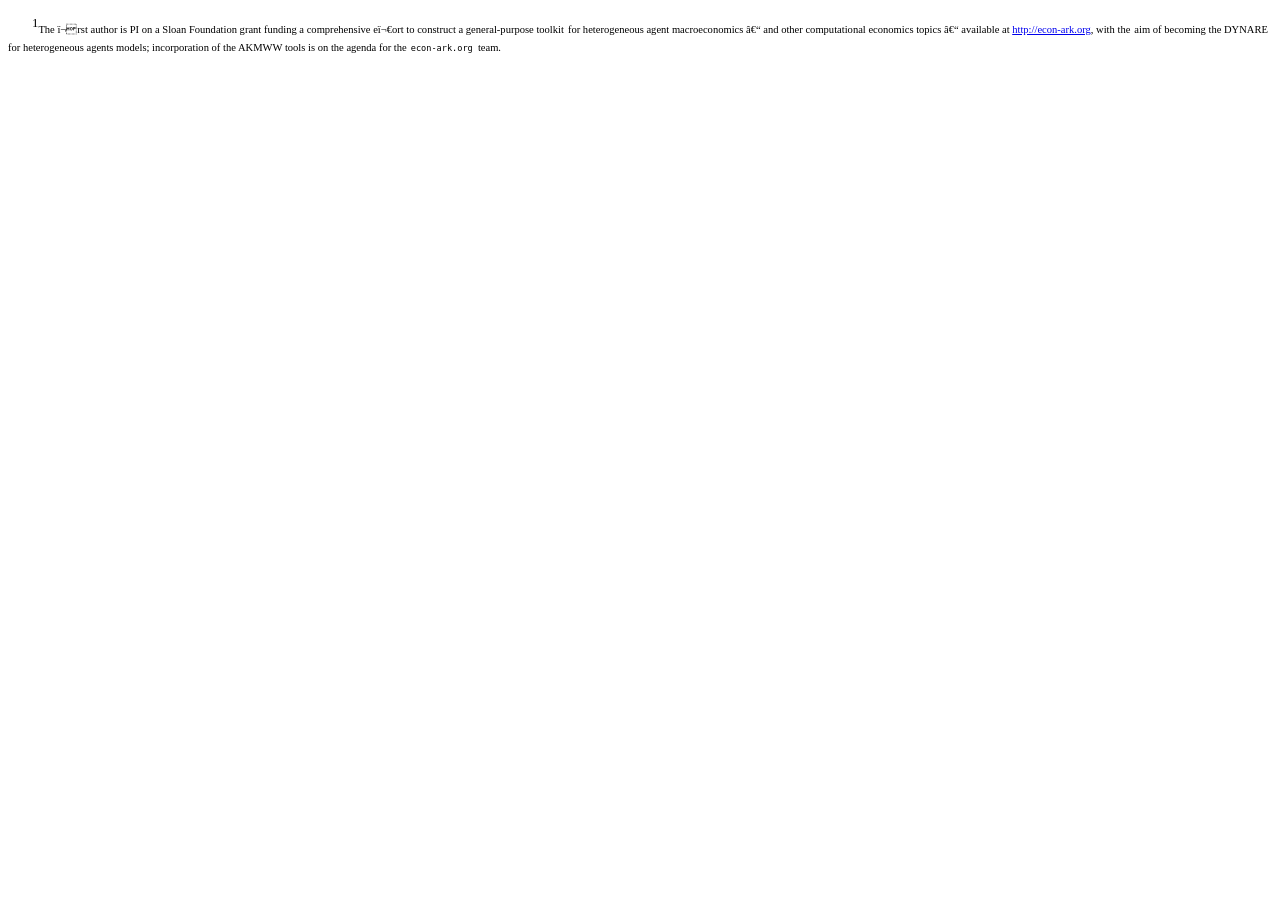
<file: Discuss/2017-04-NBER-Macro-Annual/akmwwInequality/akmwwInequality2.html>
<!DOCTYPE html> 
<html lang="en" xml:lang="en" > 
<head><title></title> 
<meta  charset=""utf-8"" /> 
<meta name="generator" content="TeX4ht (http://www.tug.org/tex4ht/)" /> 
<meta name="viewport" content="width=device-width,initial-scale=1" /> 
<link rel="stylesheet" type="text/css" href="akmwwInequality.css" /> 
<meta name="src" content="akmwwInequality.tex"> 
</head><body 
>
      <div class="footnote-text">
 <!--l. 55--><p class="indent" >     <span class="footnote-mark"><a 
 id="fn1x0">       <sup class="textsuperscript">1</sup></a></span><span 
class="ecrm-0800">The ﬁrst author is PI on a Sloan Foundation grant funding a comprehensive eﬀort to construct a general-purpose toolkit</span>
 <span 
class="ecrm-0800">for heterogeneous agent macroeconomics – and other computational economics topics – available at </span><a 
href="econ-ark.org" ><span 
class="ecrm-0800">http://econ-ark.org</span></a><span 
class="ecrm-0800">, with the</span>
 <span 
class="ecrm-0800">aim of becoming the DYNARE for heterogeneous agents models; incorporation of the AKMWW tools is on the agenda for the</span>
 <span 
class="ectt-0800">econ-ark.org </span><span 
class="ecrm-0800">team.</span></div>
     
</body> 
</html>
</file>
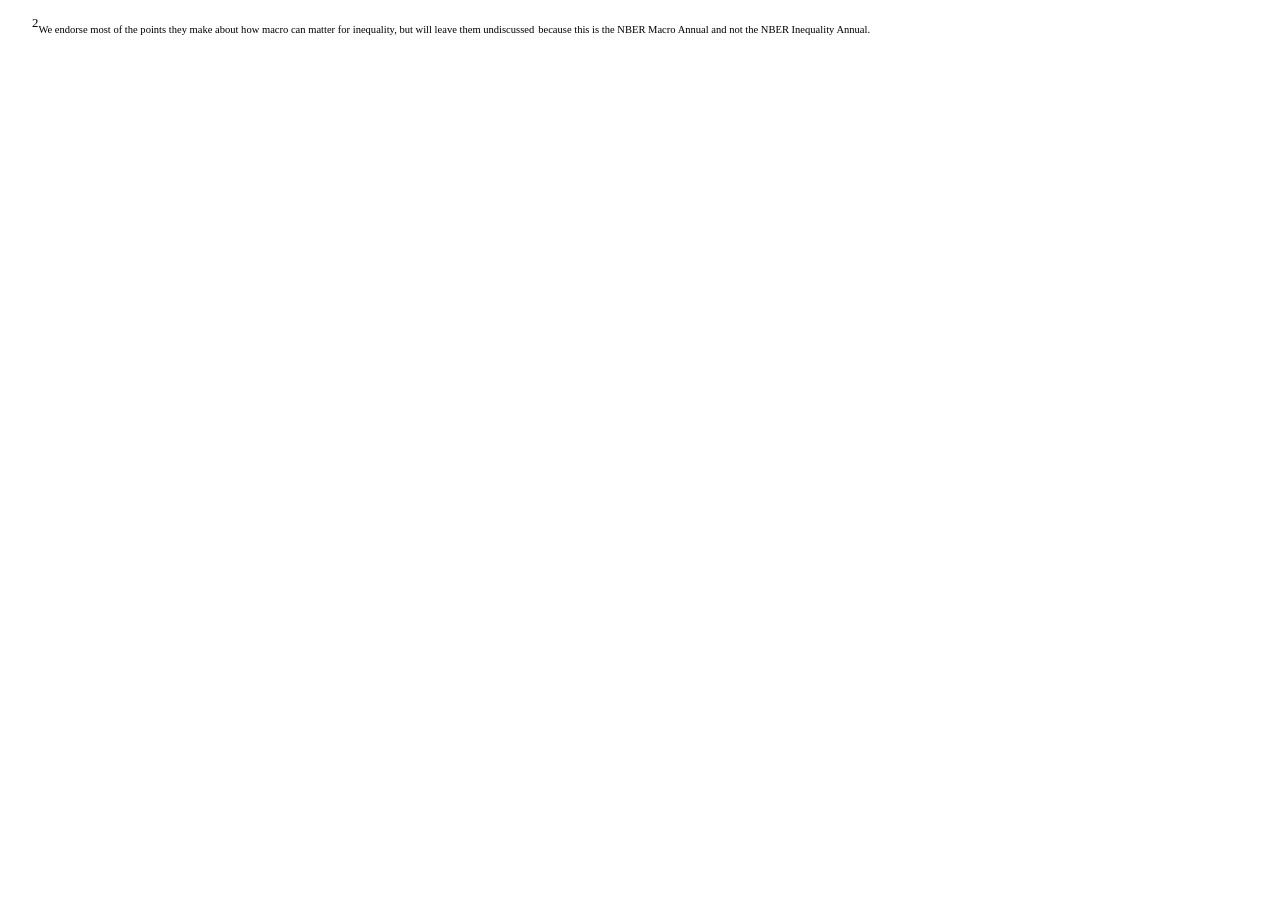
<file: Discuss/2017-04-NBER-Macro-Annual/akmwwInequality/akmwwInequality3.html>
<!DOCTYPE html> 
<html lang="en" xml:lang="en" > 
<head><title></title> 
<meta  charset=""utf-8"" /> 
<meta name="generator" content="TeX4ht (http://www.tug.org/tex4ht/)" /> 
<meta name="viewport" content="width=device-width,initial-scale=1" /> 
<link rel="stylesheet" type="text/css" href="akmwwInequality.css" /> 
<meta name="src" content="akmwwInequality.tex"> 
</head><body 
>
      <div class="footnote-text">
 <!--l. 58--><p class="indent" >     <span class="footnote-mark"><a 
 id="fn2x0">       <sup class="textsuperscript">2</sup></a></span><span 
class="ecrm-0800">We endorse most of the points they make about how macro can matter for inequality, but will leave them undiscussed</span>
 <span 
class="ecrm-0800">because this is the NBER Macro Annual and not the NBER Inequality Annual.</span></div>
     
</body> 
</html>
</file>
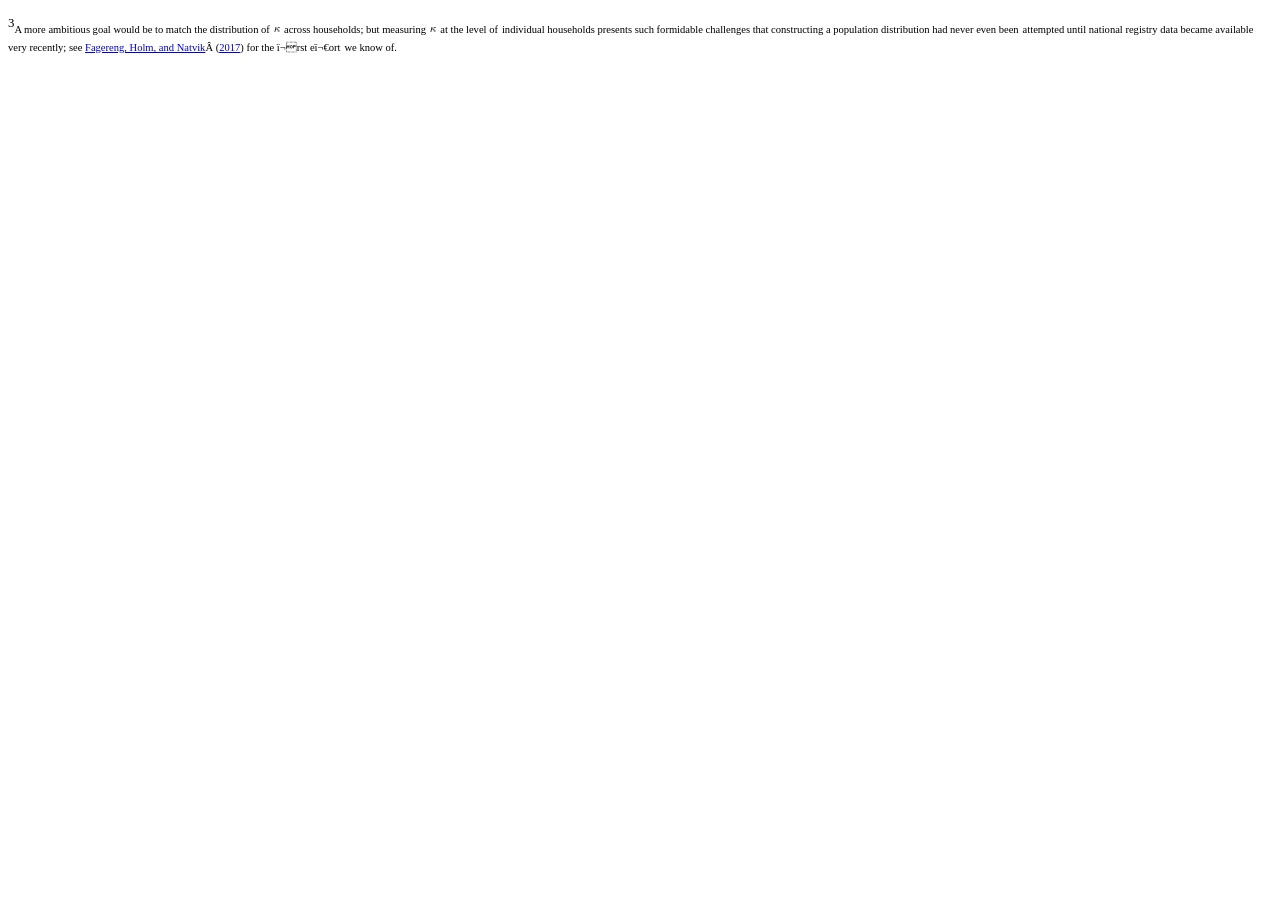
<file: Discuss/2017-04-NBER-Macro-Annual/akmwwInequality/akmwwInequality4.html>
<!DOCTYPE html> 
<html lang="en" xml:lang="en" > 
<head><title></title> 
<meta  charset=""utf-8"" /> 
<meta name="generator" content="TeX4ht (http://www.tug.org/tex4ht/)" /> 
<meta name="viewport" content="width=device-width,initial-scale=1" /> 
<link rel="stylesheet" type="text/css" href="akmwwInequality.css" /> 
<meta name="src" content="akmwwInequality.tex"> 
</head><body 
>
 <div class="footnote-text">
 <!--l. 80--><p class="noindent" ><span class="footnote-mark"><a 
 id="fn3x0">       <sup class="textsuperscript">3</sup></a></span><span 
class="ecrm-0800">A more ambitious goal would be to match the distribution of</span> <img 
src="akmwwInequality14x.svg" alt="κ  " class="math";align="absmiddle"> <span 
class="ecrm-0800">across households; but measuring</span> <img 
src="akmwwInequality15x.svg" alt="κ  " class="math";align="absmiddle"> <span 
class="ecrm-0800">at the level of</span>
 <span 
class="ecrm-0800">individual households presents such formidable challenges that constructing a population distribution had never even been</span>
 <span 
class="ecrm-0800">attempted until national registry data became available very recently; see </span><a 
href="akmwwInequality.html#XfhnMPC"><span 
class="ecrm-0800">Fagereng, Holm, and Natvik</span></a><span 
class="ecrm-0800"> (</span><a 
href="akmwwInequality.html#XfhnMPC"><span 
class="ecrm-0800">2017</span></a><span 
class="ecrm-0800">) for the ﬁrst eﬀort</span>
 <span 
class="ecrm-0800">we know of.</span></div> 
</body> 
</html>
</file>
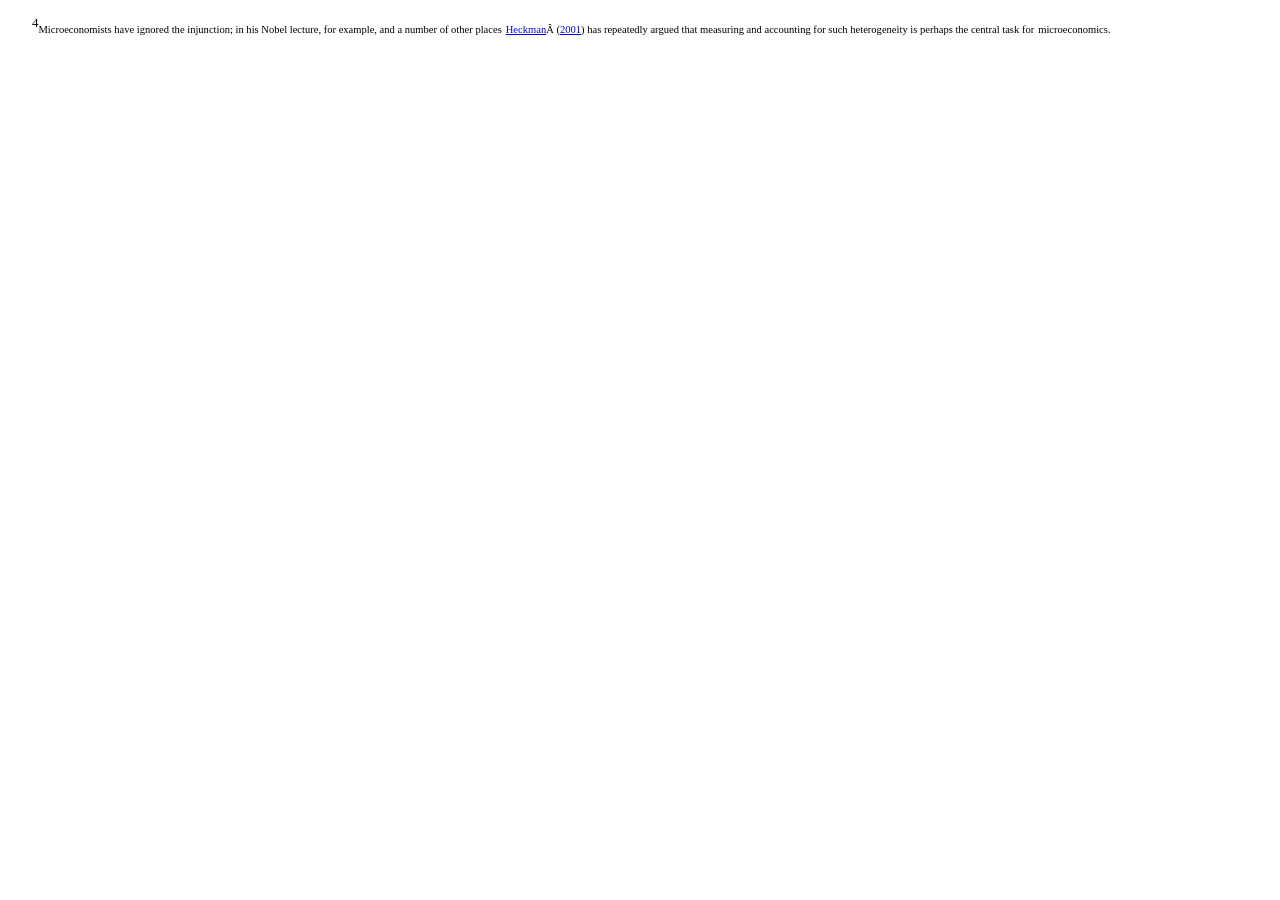
<file: Discuss/2017-04-NBER-Macro-Annual/akmwwInequality/akmwwInequality5.html>
<!DOCTYPE html> 
<html lang="en" xml:lang="en" > 
<head><title></title> 
<meta  charset=""utf-8"" /> 
<meta name="generator" content="TeX4ht (http://www.tug.org/tex4ht/)" /> 
<meta name="viewport" content="width=device-width,initial-scale=1" /> 
<link rel="stylesheet" type="text/css" href="akmwwInequality.css" /> 
<meta name="src" content="akmwwInequality.tex"> 
</head><body 
>
      <div class="footnote-text">
 <!--l. 86--><p class="indent" >     <span class="footnote-mark"><a 
 id="fn4x0">       <sup class="textsuperscript">4</sup></a></span><span 
class="ecrm-0800">Microeconomists have ignored the injunction; in his Nobel lecture, for example, and a number of other places</span>
 <a 
href="akmwwInequality.html#XHeckmanNobel"><span 
class="ecrm-0800">Heckman</span></a><span 
class="ecrm-0800"> (</span><a 
href="akmwwInequality.html#XHeckmanNobel"><span 
class="ecrm-0800">2001</span></a><span 
class="ecrm-0800">) has repeatedly argued that measuring and accounting for such heterogeneity is perhaps the central task for</span>
 <span 
class="ecrm-0800">microeconomics.</span></div>
     
</body> 
</html>
</file>
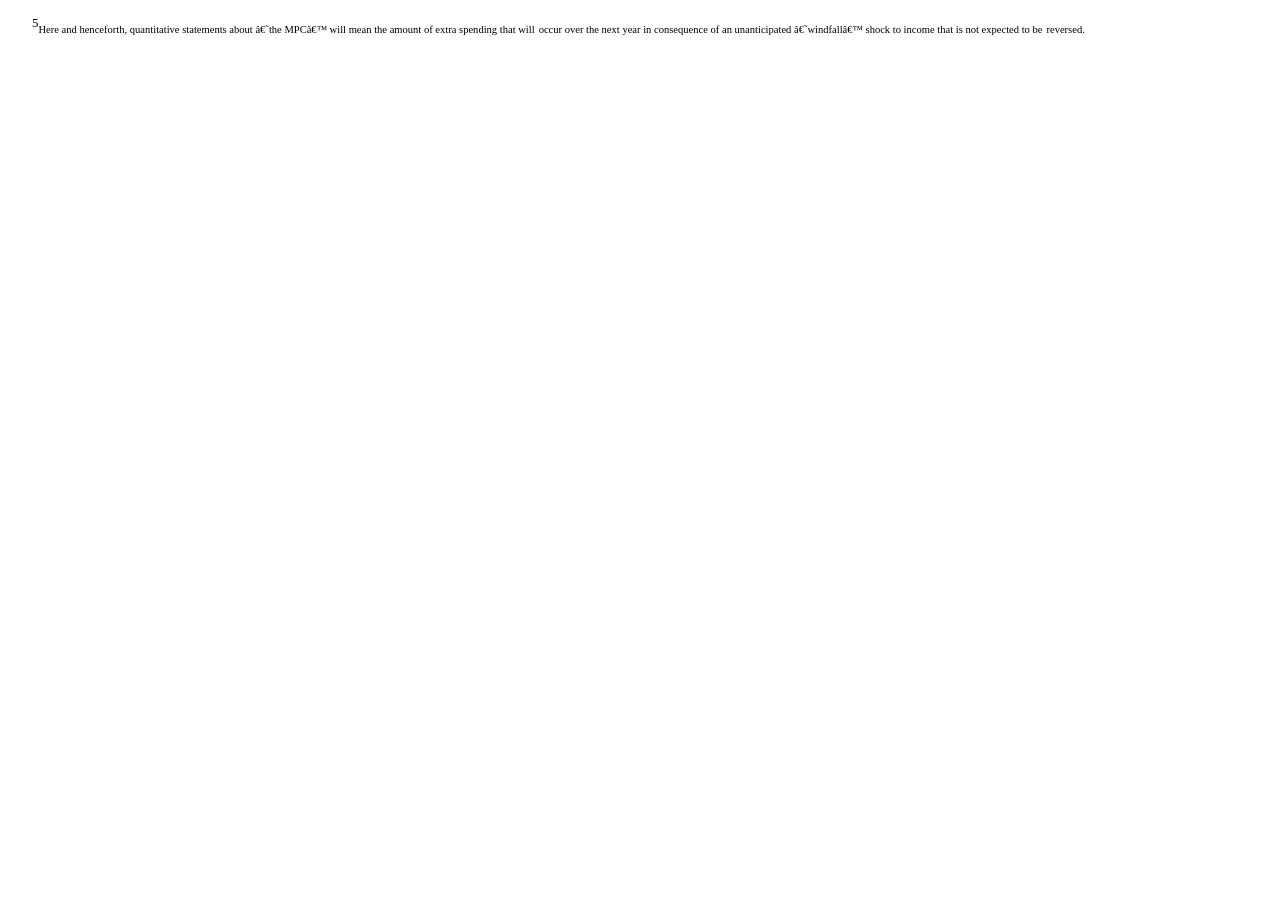
<file: Discuss/2017-04-NBER-Macro-Annual/akmwwInequality/akmwwInequality6.html>
<!DOCTYPE html> 
<html lang="en" xml:lang="en" > 
<head><title></title> 
<meta  charset=""utf-8"" /> 
<meta name="generator" content="TeX4ht (http://www.tug.org/tex4ht/)" /> 
<meta name="viewport" content="width=device-width,initial-scale=1" /> 
<link rel="stylesheet" type="text/css" href="akmwwInequality.css" /> 
<meta name="src" content="akmwwInequality.tex"> 
</head><body 
>
      <div class="footnote-text">
 <!--l. 94--><p class="indent" >     <span class="footnote-mark"><a 
 id="fn5x0">       <sup class="textsuperscript">5</sup></a></span><span 
class="ecrm-0800">Here and henceforth, quantitative statements about ‘the MPC’ will mean the amount of extra spending that will</span>
 <span 
class="ecrm-0800">occur over the next year in consequence of an unanticipated ‘windfall’ shock to income that is not expected to be</span>
 <span 
class="ecrm-0800">reversed.</span></div>
     
</body> 
</html>
</file>
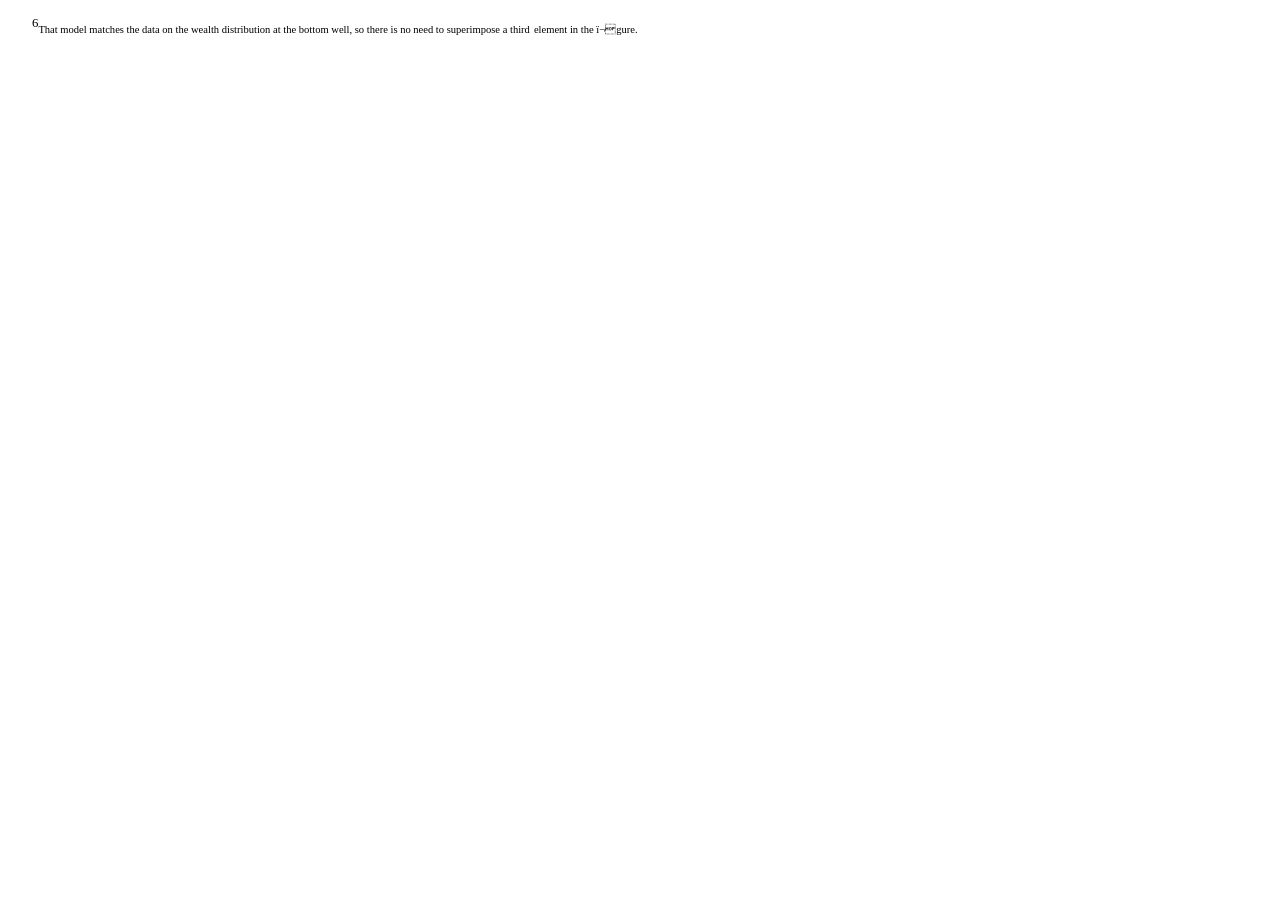
<file: Discuss/2017-04-NBER-Macro-Annual/akmwwInequality/akmwwInequality7.html>
<!DOCTYPE html> 
<html lang="en" xml:lang="en" > 
<head><title></title> 
<meta  charset=""utf-8"" /> 
<meta name="generator" content="TeX4ht (http://www.tug.org/tex4ht/)" /> 
<meta name="viewport" content="width=device-width,initial-scale=1" /> 
<link rel="stylesheet" type="text/css" href="akmwwInequality.css" /> 
<meta name="src" content="akmwwInequality.tex"> 
</head><body 
>
      <div class="footnote-text">
 <!--l. 106--><p class="indent" >     <span class="footnote-mark"><a 
 id="fn6x0">       <sup class="textsuperscript">6</sup></a></span><span 
class="ecrm-0800">That model matches the data on the wealth distribution at the bottom well, so there is no need to superimpose a third</span>
 <span 
class="ecrm-0800">element in the ﬁgure.</span></div>
     
</body> 
</html>
</file>
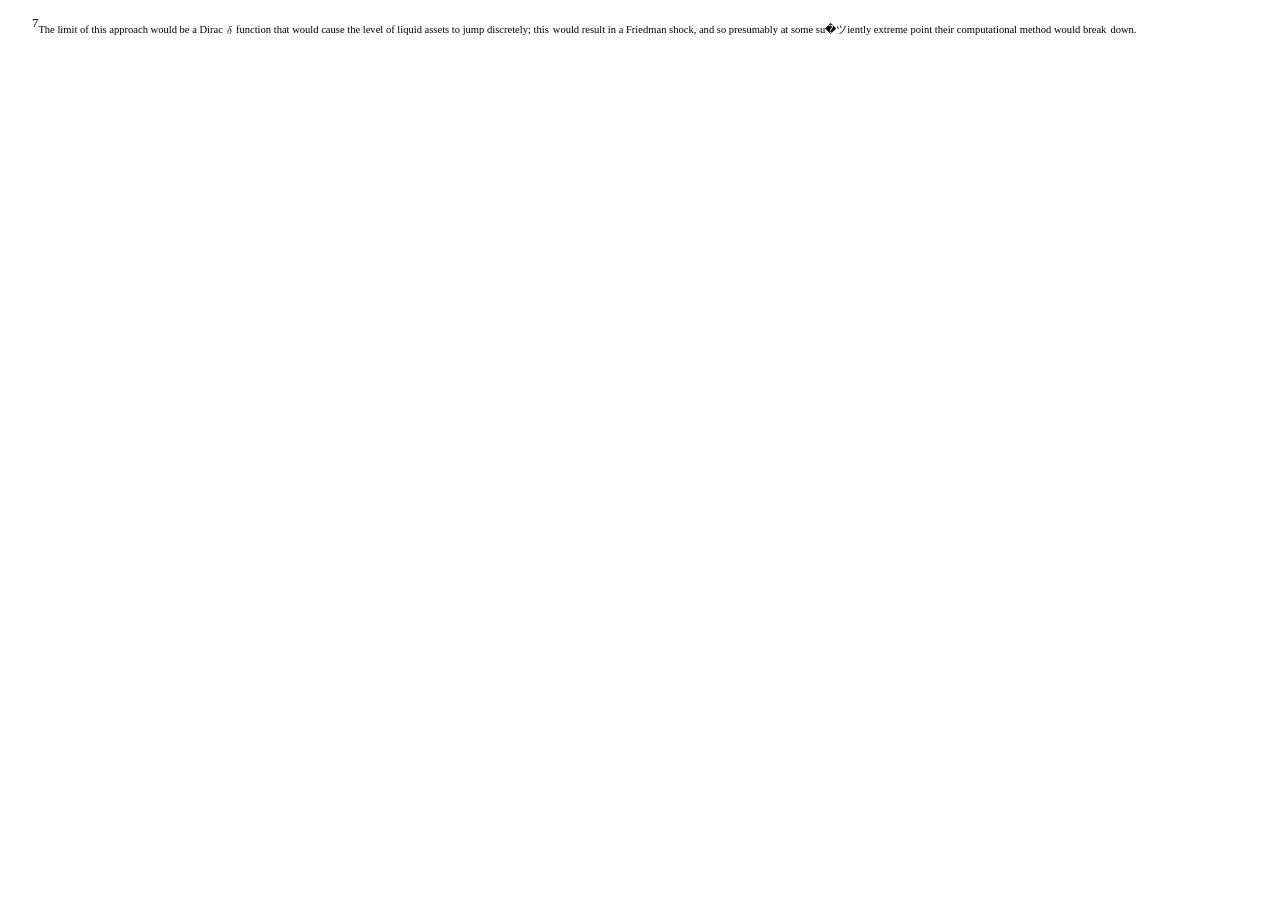
<file: Discuss/2017-04-NBER-Macro-Annual/akmwwInequality/akmwwInequality8.html>
<!DOCTYPE html> 
<html lang="en" xml:lang="en" > 
<head><title></title> 
<meta  charset=""utf-8"" /> 
<meta name="generator" content="TeX4ht (http://www.tug.org/tex4ht/)" /> 
<meta name="viewport" content="width=device-width,initial-scale=1" /> 
<link rel="stylesheet" type="text/css" href="akmwwInequality.css" /> 
<meta name="src" content="akmwwInequality.tex"> 
</head><body 
>
      <div class="footnote-text">
 <!--l. 157--><p class="indent" >     <span class="footnote-mark"><a 
 id="fn7x0">       <sup class="textsuperscript">7</sup></a></span><span 
class="ecrm-0800">The limit of this approach would be a Dirac</span> <img 
src="akmwwInequality30x.svg" alt="δ  " class="math";align="absmiddle"> <span 
class="ecrm-0800">function that would cause the level of liquid assets to jump discretely; this</span>
 <span 
class="ecrm-0800">would result in a Friedman shock, and so presumably at some suﬃciently extreme point their computational method would break</span>
 <span 
class="ecrm-0800">down.</span></div>
     
</body> 
</html>
</file>
<file: Discuss/2017-04-NBER-Macro-Annual/akmwwInequality/akmwwInequality.css>
/* start css.sty */
.cmr-10{font-size:83%;}
.cmmi-10{font-size:83%;font-style: italic;}
.cmsy-10{font-size:83%;}
.ecti-1200{ font-style: italic;}
.ecti-1200{ font-style: italic;}
.ecti-1200{ font-style: italic;}
.ecti-1200{ font-style: italic;}
.ecti-1200{ font-style: italic;}
.ecti-1200{ font-style: italic;}
.ecti-1200{ font-style: italic;}
.ecti-1200{ font-style: italic;}
.ecti-1200{ font-style: italic;}
.ecti-1200{ font-style: italic;}
.ecti-1200{ font-style: italic;}
.ecti-1200{ font-style: italic;}
.ecrm-1440{font-size:116%;}
.ecrm-0600{font-size:50%;}
.ecrm-1000{font-size:83%;}
.ectt-1000{font-size:83%; font-family: monospace;}
.ectt-1000{ font-family: monospace;}
.ectt-1000{ font-family: monospace;}
.ectt-1000{ font-family: monospace;}
.ectt-1000{ font-family: monospace;}
.ectt-1000{ font-family: monospace;}
.ectt-1000{ font-family: monospace;}
.ectt-1000{ font-family: monospace;}
.ectt-1000{ font-family: monospace;}
.ectt-1000{ font-family: monospace;}
.ectt-1000{ font-family: monospace;}
.ectt-1000{ font-family: monospace;}
.ecbx-2074{font-size:166%; font-weight: bold;}
.ecbx-2074{ font-weight: bold;}
.ecbx-2074{ font-weight: bold;}
.ecbx-2074{ font-weight: bold;}
.ecbx-2074{ font-weight: bold;}
.ecbx-2074{ font-weight: bold;}
.ecbx-2074{ font-weight: bold;}
.ecbx-2074{ font-weight: bold;}
.ecbx-2074{ font-weight: bold;}
.ecbx-2074{ font-weight: bold;}
.ecbx-2074{ font-weight: bold;}
.ecbx-2074{ font-weight: bold;}
.cmr-12x-x-120{font-size:120%;}
.cmmi-12x-x-120{font-size:120%;font-style: italic;}
.cmsy-10x-x-144{font-size:120%;}
.cmex-10x-x-144{font-size:120%;}
.ecrm-0800{font-size:66%;}
.ectt-0800{font-size:66%; font-family: monospace;}
.ectt-0800{ font-family: monospace;}
.ectt-0800{ font-family: monospace;}
.ectt-0800{ font-family: monospace;}
.ectt-0800{ font-family: monospace;}
.ectt-0800{ font-family: monospace;}
.ectt-0800{ font-family: monospace;}
.ectt-0800{ font-family: monospace;}
.ectt-0800{ font-family: monospace;}
.ectt-0800{ font-family: monospace;}
.ectt-0800{ font-family: monospace;}
.ectt-0800{ font-family: monospace;}
.ecbx-1440{font-size:116%; font-weight: bold;}
.ecbx-1440{ font-weight: bold;}
.ecbx-1440{ font-weight: bold;}
.ecbx-1440{ font-weight: bold;}
.ecbx-1440{ font-weight: bold;}
.ecbx-1440{ font-weight: bold;}
.ecbx-1440{ font-weight: bold;}
.ecbx-1440{ font-weight: bold;}
.ecbx-1440{ font-weight: bold;}
.ecbx-1440{ font-weight: bold;}
.ecbx-1440{ font-weight: bold;}
.ecbx-1440{ font-weight: bold;}
.ecti-1440{font-size:116%; font-style: italic;}
.ecti-1440{ font-style: italic;}
.ecti-1440{ font-style: italic;}
.ecti-1440{ font-style: italic;}
.ecti-1440{ font-style: italic;}
.ecti-1440{ font-style: italic;}
.ecti-1440{ font-style: italic;}
.ecti-1440{ font-style: italic;}
.ecti-1440{ font-style: italic;}
.ecti-1440{ font-style: italic;}
.ecti-1440{ font-style: italic;}
.ecti-1440{ font-style: italic;}
.cmmi-8{font-size:66%;font-style: italic;}
.ectt-1200{ font-family: monospace;}
.ectt-1200{ font-family: monospace;}
.ectt-1200{ font-family: monospace;}
.ectt-1200{ font-family: monospace;}
.ectt-1200{ font-family: monospace;}
.ectt-1200{ font-family: monospace;}
.ectt-1200{ font-family: monospace;}
.ectt-1200{ font-family: monospace;}
.ectt-1200{ font-family: monospace;}
.ectt-1200{ font-family: monospace;}
.ectt-1200{ font-family: monospace;}
.ectt-1200{ font-family: monospace;}
.small-caps{font-variant: small-caps; }
p.noindent { text-indent: 0em }
td p.noindent { text-indent: 0em; margin-top:0em; }
p.nopar { text-indent: 0em; }
p.indent{ text-indent: 1.5em }
@media print {div.crosslinks {visibility:hidden;}}
a img { border-top: 0; border-left: 0; border-right: 0; }
center { margin-top:1em; margin-bottom:1em; }
td center { margin-top:0em; margin-bottom:0em; }
.Canvas { position:relative; }
img.math{vertical-align:middle;}
li p.indent { text-indent: 0em }
li p:first-child{ margin-top:0em; }
li p:last-child, li div:last-child { margin-bottom:0.5em; }
li p~ul:last-child, li p~ol:last-child{ margin-bottom:0.5em; }
.enumerate1 {list-style-type:decimal;}
.enumerate2 {list-style-type:lower-alpha;}
.enumerate3 {list-style-type:lower-roman;}
.enumerate4 {list-style-type:upper-alpha;}
div.newtheorem { margin-bottom: 2em; margin-top: 2em;}
.obeylines-h,.obeylines-v {white-space: nowrap; }
div.obeylines-v p { margin-top:0; margin-bottom:0; }
.overline{ text-decoration:overline; }
.overline img{ border-top: 1px solid black; }
td.displaylines {text-align:center; white-space:nowrap;}
.centerline {text-align:center;}
.rightline {text-align:right;}
div.pic-tabular {text-align:center;}
div.verbatim {font-family: monospace; white-space: nowrap; text-align:left; clear:both; }
.fbox {padding-left:3.0pt; padding-right:3.0pt; text-indent:0pt; border:solid black 0.4pt; }
div.fbox {display:table}
div.center div.fbox {text-align:center; clear:both; padding-left:3.0pt; padding-right:3.0pt; text-indent:0pt; border:solid black 0.4pt; }
div.minipage{width:100%;}
div.center, div.center div.center {text-align: center; margin-left:1em; margin-right:1em;}
div.center div {text-align: left;}
div.flushright, div.flushright div.flushright {text-align: right;}
div.flushright div {text-align: left;}
div.flushleft {text-align: left;}
.underline{ text-decoration:underline; }
.underline img{ border-bottom: 1px solid black; margin-bottom:1pt; }
.framebox-c, .framebox-l, .framebox-r { padding-left:3.0pt; padding-right:3.0pt; text-indent:0pt; border:solid black 0.4pt; }
.framebox-c {text-align:center;}
.framebox-l {text-align:left;}
.framebox-r {text-align:right;}
span.thank-mark{ vertical-align: super }
span.footnote-mark sup.textsuperscript, span.footnote-mark a sup.textsuperscript{ font-size:80%; }
td p:first-child{ margin-top:0em; }
td p:last-child{ margin-bottom:0em; }
div.td00{ margin-left:0pt; margin-right:0pt; }
div.td01{ margin-left:0pt; margin-right:5pt; }
div.td10{ margin-left:5pt; margin-right:0pt; }
div.td11{ margin-left:5pt; margin-right:5pt; }
table[rules] {border-left:solid black 0.4pt; border-right:solid black 0.4pt; }
td.td00{ padding-left:0pt; padding-right:0pt; }
td.td01{ padding-left:0pt; padding-right:5pt; }
td.td10{ padding-left:5pt; padding-right:0pt; }
td.td11{ padding-left:5pt; padding-right:5pt; }
table[rules] {border-left:solid black 0.4pt; border-right:solid black 0.4pt; }
.hline hr, .cline hr{ height : 1px; margin:0px; }
.tabbing-right {text-align:right;}
span.TEX {letter-spacing: -0.125em; }
span.TEX span.E{ position:relative;top:0.5ex;left:-0.0417em;}
a span.TEX span.E {text-decoration: none; }
span.LATEX span.A{ position:relative; top:-0.5ex; left:-0.4em; font-size:85%;}
span.LATEX span.TEX{ position:relative; left: -0.4em; }
div.float, div.figure {margin-left: auto; margin-right: auto;}
div.float img {text-align:center;}
div.figure img {text-align:center;}
.marginpar {width:20%; float:right; text-align:left; margin-left:auto; margin-top:0.5em; font-size:85%; text-decoration:underline;}
.marginpar p{margin-top:0.4em; margin-bottom:0.4em;}
table.equation {width:100%;}
.equation td{text-align:center; }
td.equation { margin-top:1em; margin-bottom:1em; } 
td.equation-label { width:5%; text-align:center; }
td.eqnarray4 { width:5%; white-space: normal; }
td.eqnarray2 { width:5%; }
table.eqnarray-star, table.eqnarray {width:100%;}
div.eqnarray{text-align:center;}
div.array {text-align:center;}
div.pmatrix {text-align:center;}
table.pmatrix {width:100%;}
span.pmatrix img{vertical-align:middle;}
div.pmatrix {text-align:center;}
table.pmatrix {width:100%;}
span.bar-css {text-decoration:overline;}
table.tabular{border-collapse: collapse; border-spacing: 0;}
img.cdots{vertical-align:middle;}
.partToc a, .partToc, .likepartToc a, .likepartToc {line-height: 200%; font-weight:bold; font-size:110%;}
.index-item, .index-subitem, .index-subsubitem {display:block}
div.caption {text-indent:-2em; margin-left:3em; margin-right:1em; text-align:left;}
div.caption span.id{font-weight: bold; white-space: nowrap; }
h1.partHead{text-align: center}
p.bibitem { text-indent: -2em; margin-left: 2em; margin-top:0.6em; margin-bottom:0.6em; }
p.bibitem-p { text-indent: 0em; margin-left: 2em; margin-top:0.6em; margin-bottom:0.6em; }
.paragraphHead, .likeparagraphHead { margin-top:2em; font-weight: bold;}
.subparagraphHead, .likesubparagraphHead { font-weight: bold;}
.quote {margin-bottom:0.25em; margin-top:0.25em; margin-left:1em; margin-right:1em; text-align:justify;}
.verse{white-space:nowrap; margin-left:2em}
div.maketitle {text-align:center;}
h2.titleHead{text-align:center;}
div.maketitle{ margin-bottom: 2em; }
div.author, div.date {text-align:center;}
div.thanks{text-align:left; margin-left:10%; font-size:85%; font-style:italic; }
div.author{white-space: nowrap;}
.quotation {margin-bottom:0.25em; margin-top:0.25em; margin-left:1em; }
.abstract p {margin-left:5%; margin-right:5%;}
div.abstract {width:100%;}
span.footnote-mark sup.textsuperscript, span.footnote-mark a sup.textsuperscript{ font-size:80%; }
div.verbatiminput {font-family: monospace; white-space: nowrap; }
.equation td{text-align:center; }
.equation-star td{text-align:center; }
table.equation-star { width:100%; }
table.equation { width:100%; }
div.align {text-align: center;}
table.multline, table.multline-star {width:100%;}
td.gather {text-align:center; }
table.gather {width:100%;}
div.gather-star {text-align:center;}
td p:first-child{ margin-top:0em; }
td p:last-child{ margin-bottom:0em; }
div.td00{ margin-left:0pt; margin-right:0pt; }
div.td01{ margin-left:0pt; margin-right:5pt; }
div.td10{ margin-left:5pt; margin-right:0pt; }
div.td11{ margin-left:5pt; margin-right:5pt; }
table[rules] {border-left:solid black 0.4pt; border-right:solid black 0.4pt; }
td.td00{ padding-left:0pt; padding-right:0pt; }
td.td01{ padding-left:0pt; padding-right:5pt; }
td.td10{ padding-left:5pt; padding-right:0pt; }
td.td11{ padding-left:5pt; padding-right:5pt; }
table[rules] {border-left:solid black 0.4pt; border-right:solid black 0.4pt; }
.hline hr, .cline hr{ height : 1px; margin:0px; }
div.array {text-align:center;}
table.boxedverbatim {width:100%;}
 pre.boxedverbatim{border:solid 1px; padding-right:1em;} 
table.boxedverbatim {text-align:center;}
.listinginput p{ margin-bottom:0em; margin-top:0em; }
span.accentset span.accent{font-size:80%; position:relative; top:-1.7ex; left:-0.6em;}
span.underaccent span.accent{font-size:80%; position:relative; top:1.6ex; left:-0.6em;}
.uline{ text-decoration:underline; }
.uuline{ text-decoration:underline; }
span.sout {text-decoration: line-through }
span.xout {text-decoration: line-through }
span.uwave {text-decoration:underline }
.underline-d{ border-bottom: 3px double black; margin-bottom:1pt; }
.rotatebox{display: inline-block;}
.figure img.graphics {margin-left:10%;}
div.caption {text-align:left;font-size:83%;text-indent:0em; margin-left:2em; margin-right:2em; }
div.caption span.id{font-variant: small-caps; white-space: nowrap; }
.figure div.caption{text-align: center;}
div.figure{text-align:center;clear:both;overflow:auto;width:100%;margin-bottom:1em;}
div.float{text-align:center;clear:both;overflow:auto;width:100%;margin-bottom:1em;}
.table div.caption{text-align: center;}
div.table{text-align:center;clear:both;overflow:auto;width:100%;margin-bottom:1em;}
.subfigure img{display:block; margin-left:auto; margin-right:auto}
/* end css.sty */
</file>
